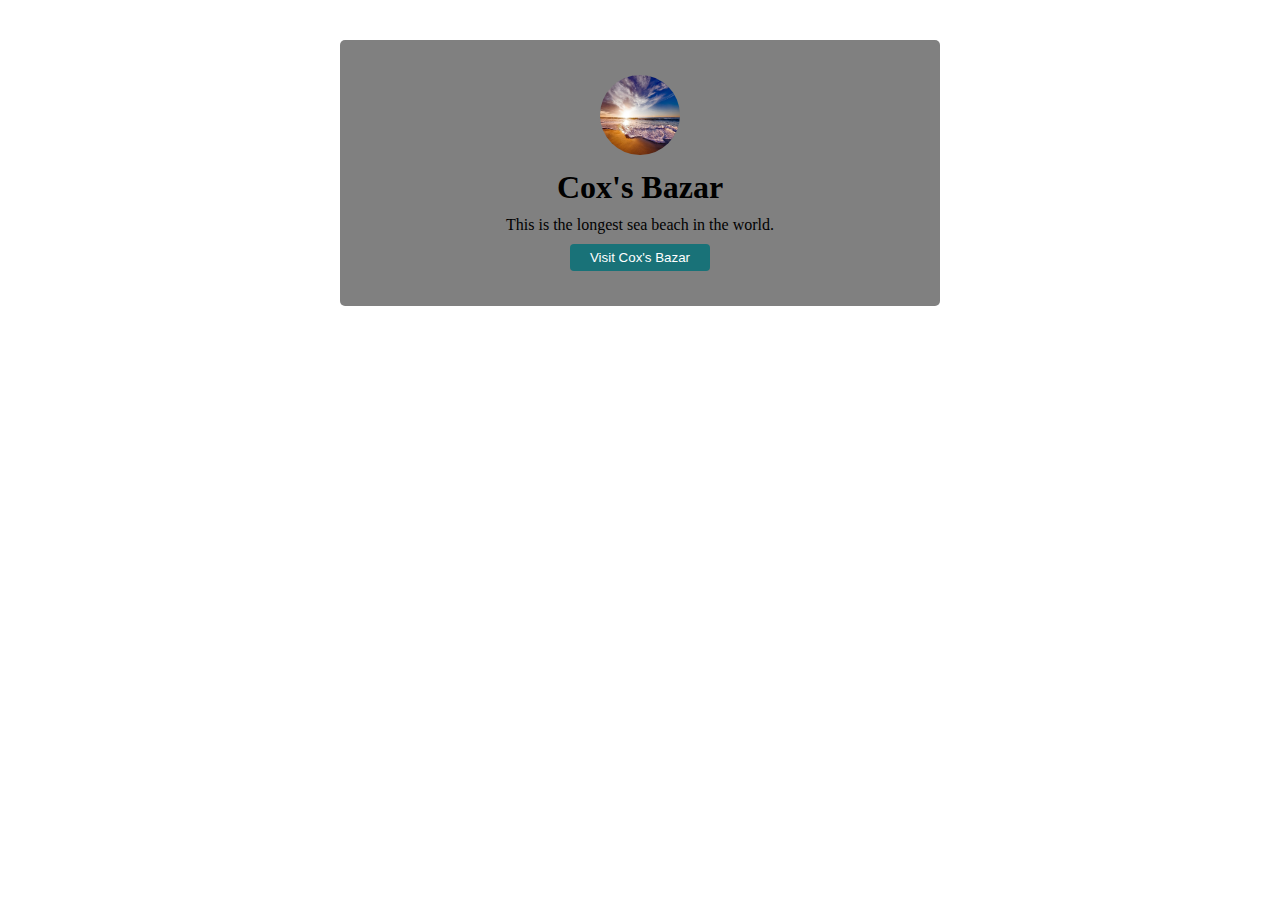
<file: index.html>
<!DOCTYPE html>
<html lang="en">
<head>
    <meta charset="UTF-8">
    <meta name="viewport" content="width=device-width, initial-scale=1.0">
    <title>Assignment-05</title>
    <link rel="stylesheet" href="style.css">
</head>
<body>
    <div class="bio">
        <img class="avatar" src="coxs.jpg" alt="">
        <h1>Cox's Bazar</h1>
        <p>This is the longest sea beach in the world.</p>
        <button>Visit Cox's Bazar</button>

    </div>
</body>
</html>
</file>
<file: style.css>
*{
    box-sizing: border-box;
    margin: 0;
    padding: 0;
}

button{
    border: 0;
    background-color: #197278 ;
    color: #fff;
    border-radius: 4px;
    padding: 6px 20px;
    
}

h1,p{
    margin: 10px 0;
}

button:hover{
    background-color: #240159 ;
    color: #c1d232;
}

.avatar{
    width: 80px;
    height: 80px;
    background-color: gray;
    border-radius: 50%;
}

.bio{
    text-align: center;
    background-color: gray;
    max-width: 600px;
    margin: 40px auto;
    padding: 35px;
    border-radius: 5px;
    
}

.bio:hover{
    background-color: #666eff;
}
</file>
